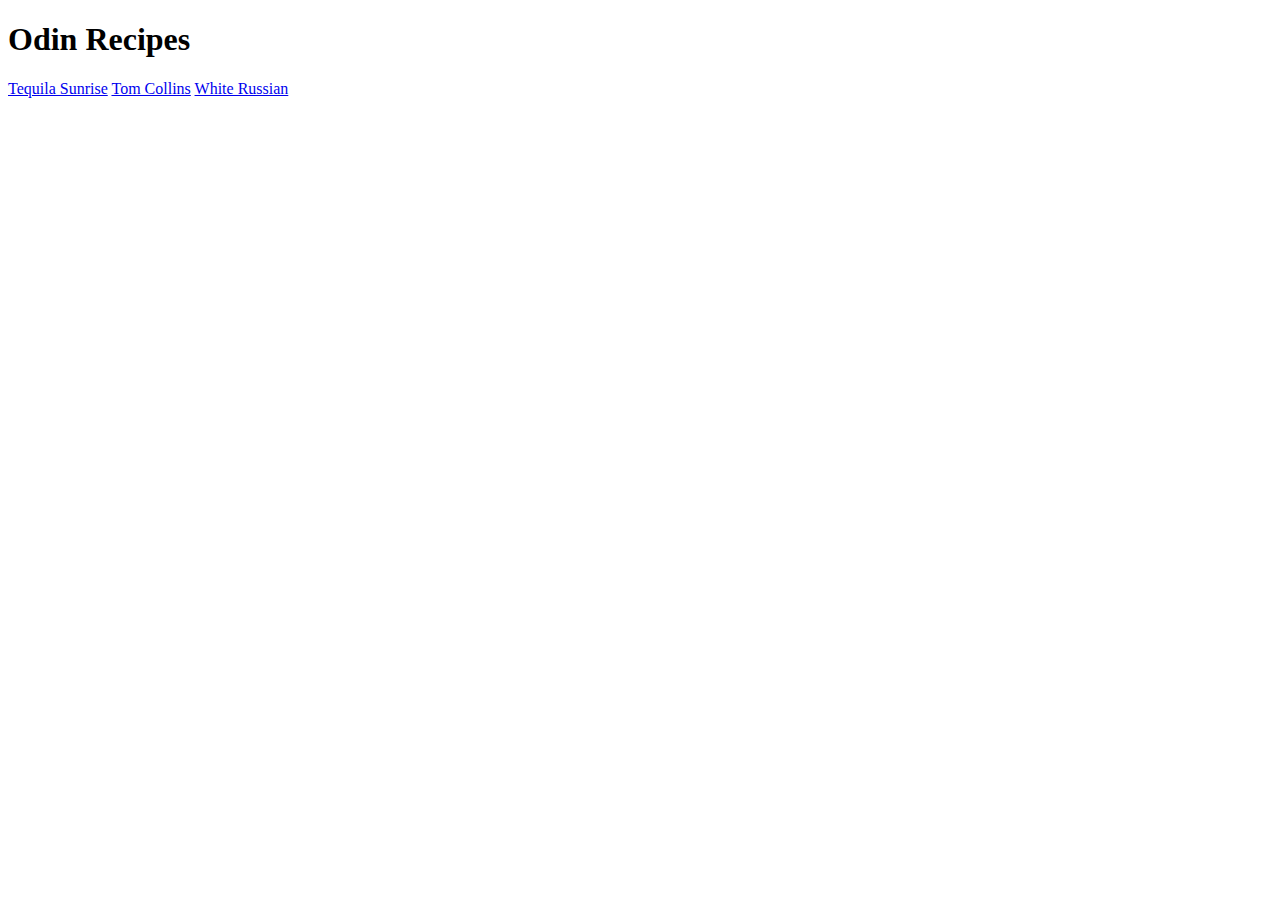
<file: index.html>
<!DOCTYPE html>
<html lang="en">
    <head>
        <meta charset="utf-8">
        <title>Recipes</title> 
    </head>

    <body>
        <h1>Odin Recipes</h1>
        <a href="./recipes/TequilaSunrise.html">Tequila Sunrise</a>
        <a href="./recipes/TomCollins.html">Tom Collins</a>
        <a href="./recipes/WhiteRussian.html">White Russian</a>
    </body>
</html>
</file>
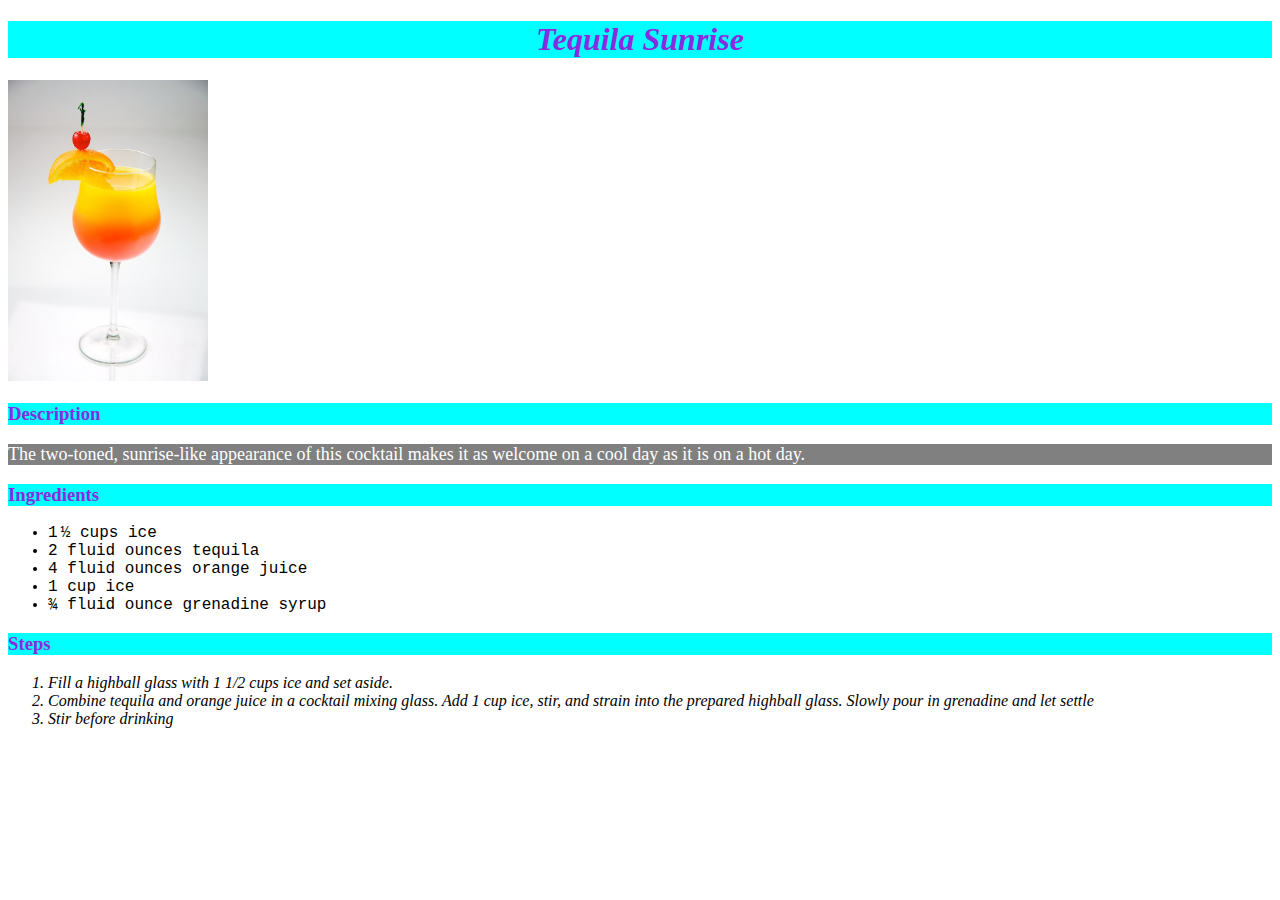
<file: recipes/TequilaSunrise.html>
<!DOCTYPE html>
<html lang="en">
<head>
    <meta charset="UTF-8">
    <title>Tequila Sunrise</title>
    <link rel="stylesheet" href="../css/style.css">
    <style>
        p {
          background-color: gray;
          color: white;
          font-size: 18px;
        }
      </style>
</head>
<body>
    <div>
    <div class="title big"><h1>Tequila Sunrise</h1></div>
    <img src="../img/TequilaSunrise.jpg" class="centered" alt="Tequila Sunrise">
    <div class="title"><h3>Description</h3></div>
    <p>The two-toned, sunrise-like appearance of this cocktail makes it as welcome on a cool day as it is on a hot day.</p>
    <div class="title"><h3>Ingredients</h3></div>
    <ul>
        <li>1 ½ cups ice</li>
        <li>2 fluid ounces tequila</li>
        <li>4 fluid ounces orange juice</li>
        <li>1 cup ice</li>
        <li>¾ fluid ounce grenadine syrup</li>
    </ul>
    
    <div class="title"><h3>Steps</h3></div>
    <ol>
        <li>Fill a highball glass with 1 1/2 cups ice and set aside.</li>
        <li>Combine tequila and orange juice in a cocktail mixing glass. Add 1 cup ice, stir, and strain into the prepared highball glass. Slowly pour in grenadine and let settle</li>
        <li>Stir before drinking</li>
    </ol>
</div>
</body>
</html>
</file>
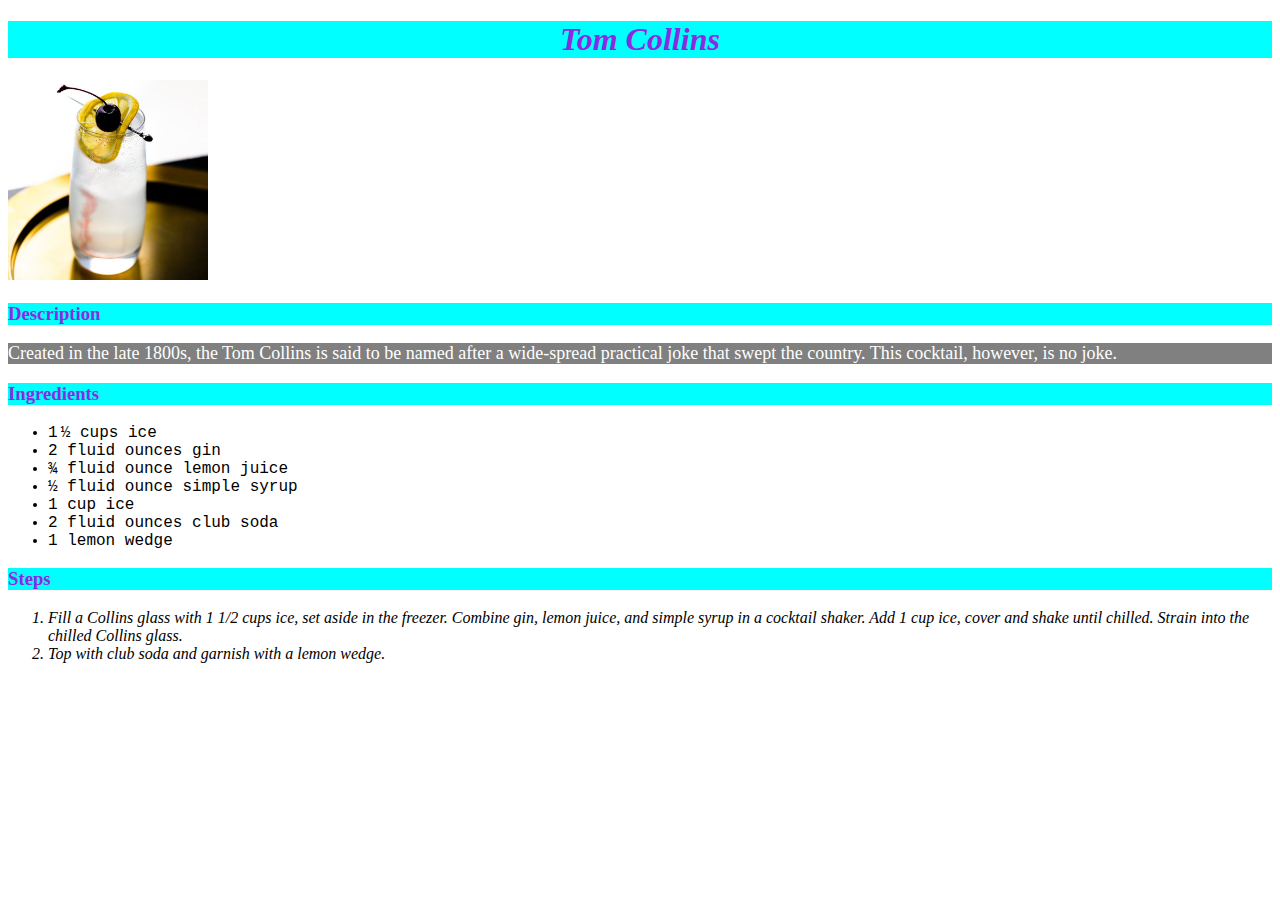
<file: recipes/TomCollins.html>
<!DOCTYPE html>
<html lang="en">
<head>
    <meta charset="UTF-8">
    <title>Tom Collins</title>
    <link rel="stylesheet" href="../css/style.css">
    <style>
        p {
          background-color: gray;
          color: white;
          font-size: 18px;
        }
      </style>
</head>
<body>
    <div class="title big"><h1>Tom Collins</h1></div>
    <img src="../img/TomCollins.jpg" alt="Tom Collins coctail">
    <div class="title"><h3>Description</h3></div>
    <p>Created in the late 1800s, the Tom Collins is said to be named after a wide-spread practical joke that swept the country. This cocktail, however, is no joke.</p>
    <div class="title"><h3>Ingredients</h3></div>
    <ul>
       <li>1 ½ cups ice</li>
       <li>2 fluid ounces gin</li>
       <li>¾ fluid ounce lemon juice</li>
       <li>½ fluid ounce simple syrup</li>
       <li>1 cup ice</li>
       <li>2 fluid ounces club soda</li>
       <li>1 lemon wedge</li>
   </ul> 
   <div class="title"><h3>Steps</h3></div>
   <ol>
       <li>Fill a Collins glass with 1 1/2 cups ice, set aside in the freezer. Combine gin, lemon juice, and simple syrup in a cocktail shaker. Add 1 cup ice, cover and shake until chilled. Strain into the chilled Collins glass.</li>
       <li>Top with club soda and garnish with a lemon wedge.</li>
   </ol>
</body>
</html>
</file>
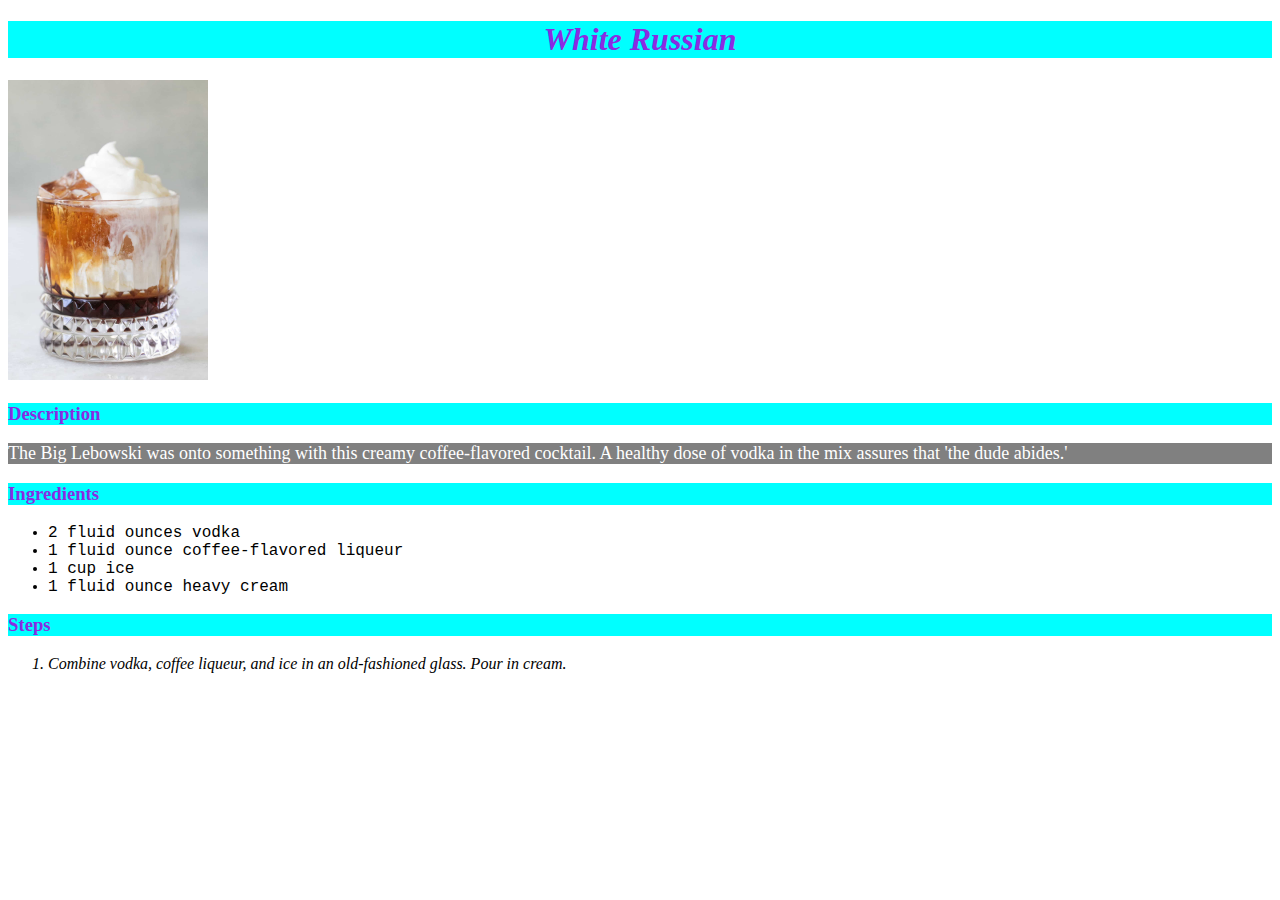
<file: recipes/WhiteRussian.html>
<!DOCTYPE html>
<html lang="en">
<head>
    <meta charset="UTF-8">
    <title>White Russian</title>
    <link rel="stylesheet" href="../css/style.css">
    <style>
        p {
          background-color: gray;
          color: white;
          font-size: 18px;
        }
      </style>
</head>
<body>
    <div class="title big"><h1>White Russian</h1></div>
    <img src="../img/whiterussian.jpg" alt="White Russian Coctail">
    <div class="title"><h3>Description</h3></div>
    <p>The Big Lebowski was onto something with this creamy coffee-flavored cocktail. A healthy dose of vodka in the mix assures that 'the dude abides.'</p>
    <div class="title"><h3>Ingredients</h3></div>
    <ul>
        <li>2 fluid ounces vodka</li>
        <li>1 fluid ounce coffee-flavored liqueur</li>
        <li>1 cup ice</li>
        <li>1 fluid ounce heavy cream</li>
    </ul>
    <div class="title"><h3>Steps</h3></div>
    <ol>
        <li>Combine vodka, coffee liqueur, and ice in an old-fashioned glass. Pour in cream.</li>
    </ol>
</body>
</html>
</file>
<file: css/style.css>
ol{
    font-style: italic;
}

ul{
    font-family: 'Courier New', Courier, monospace;
}

.title.big {
    text-align: center;
    font-style: italic;
}

.title{
    background-color: aqua;
    color: blueviolet;
}

.line{
    font-style: italic;
}

img{
    height: auto;
    width: 200px;
}
</file>
